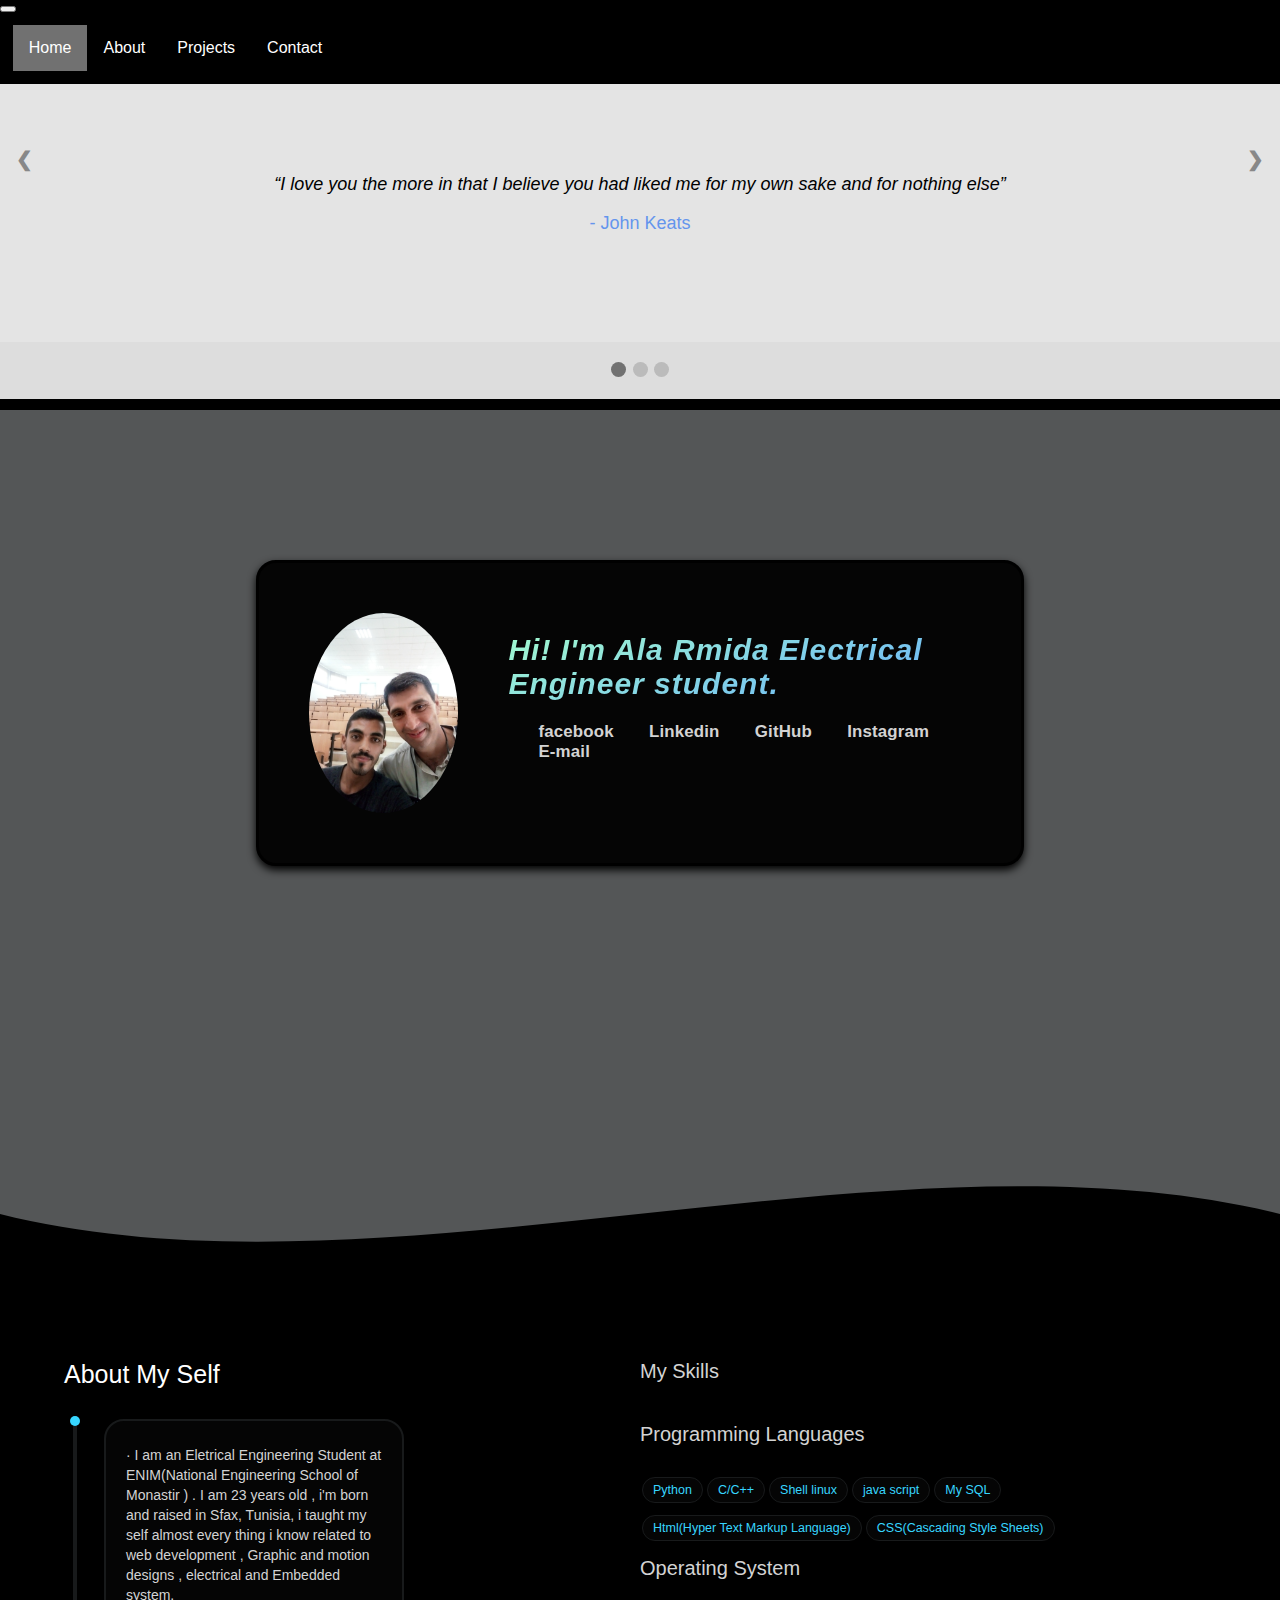
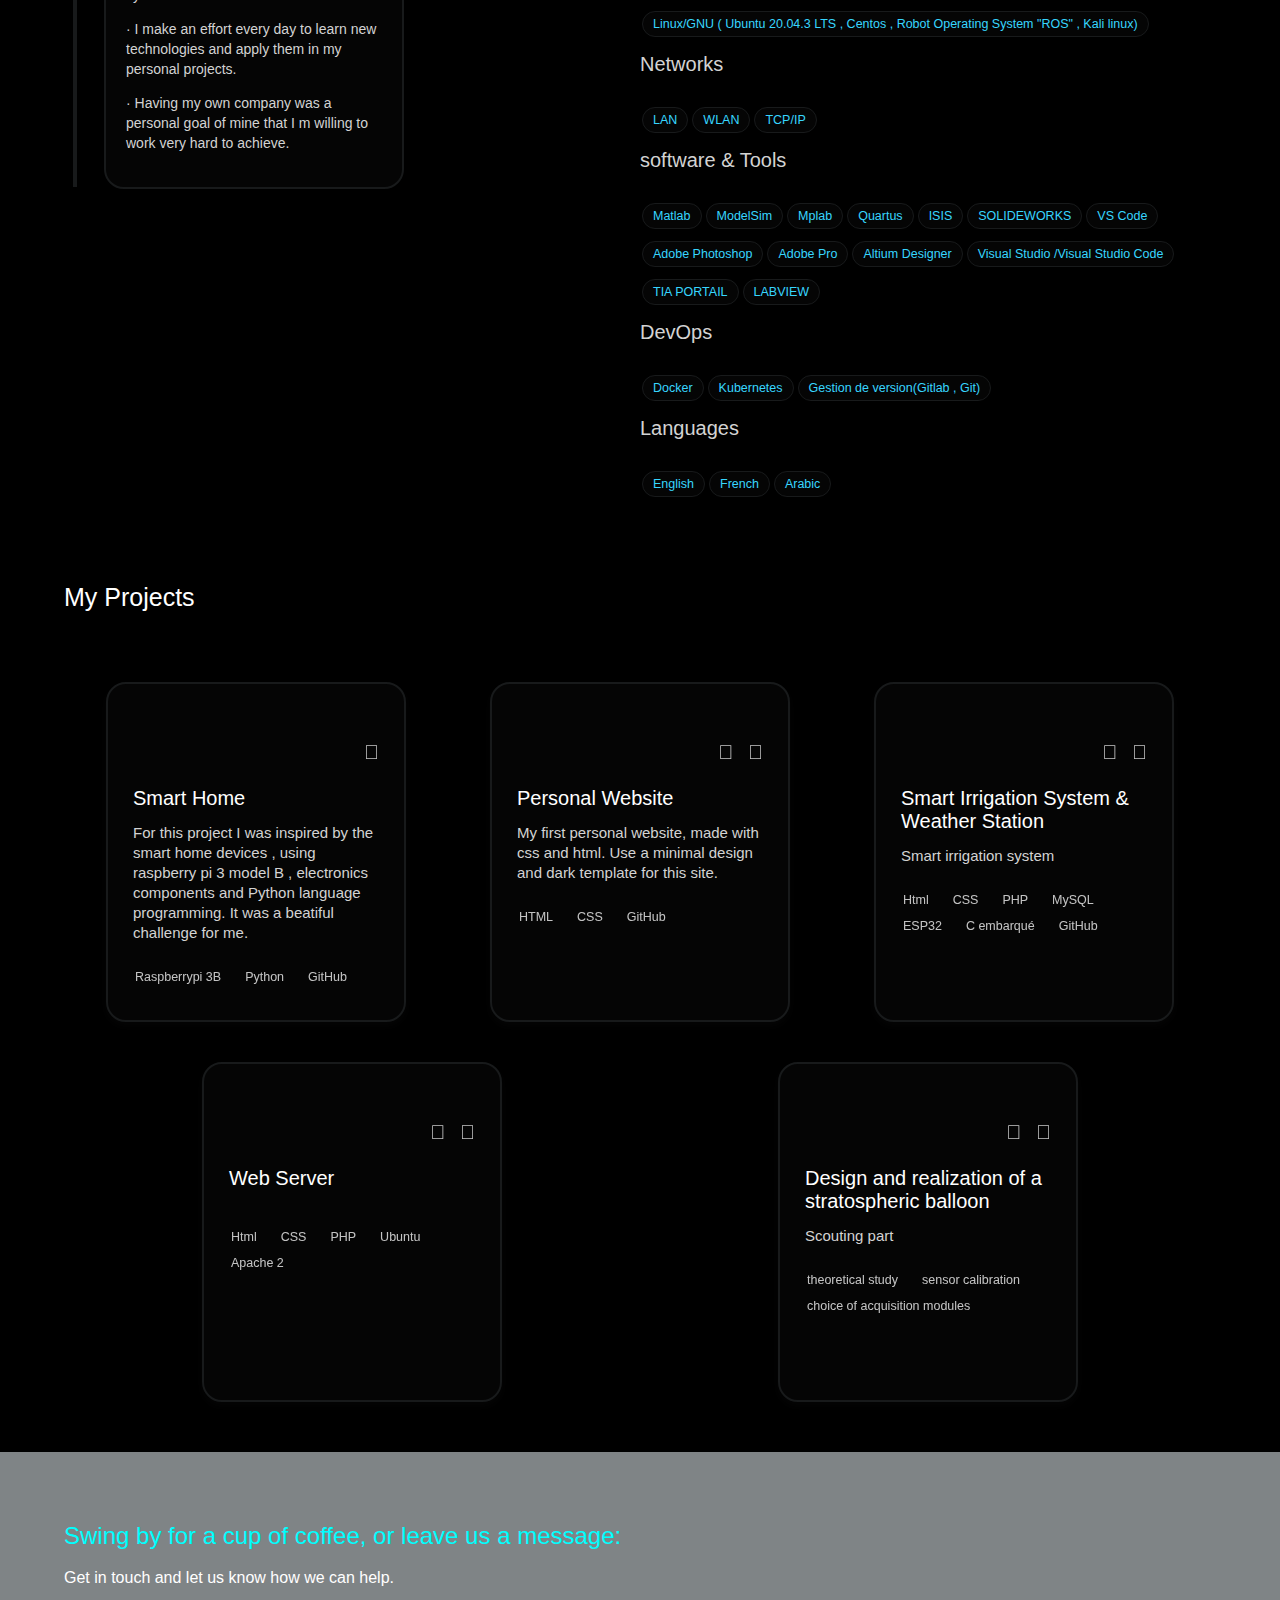
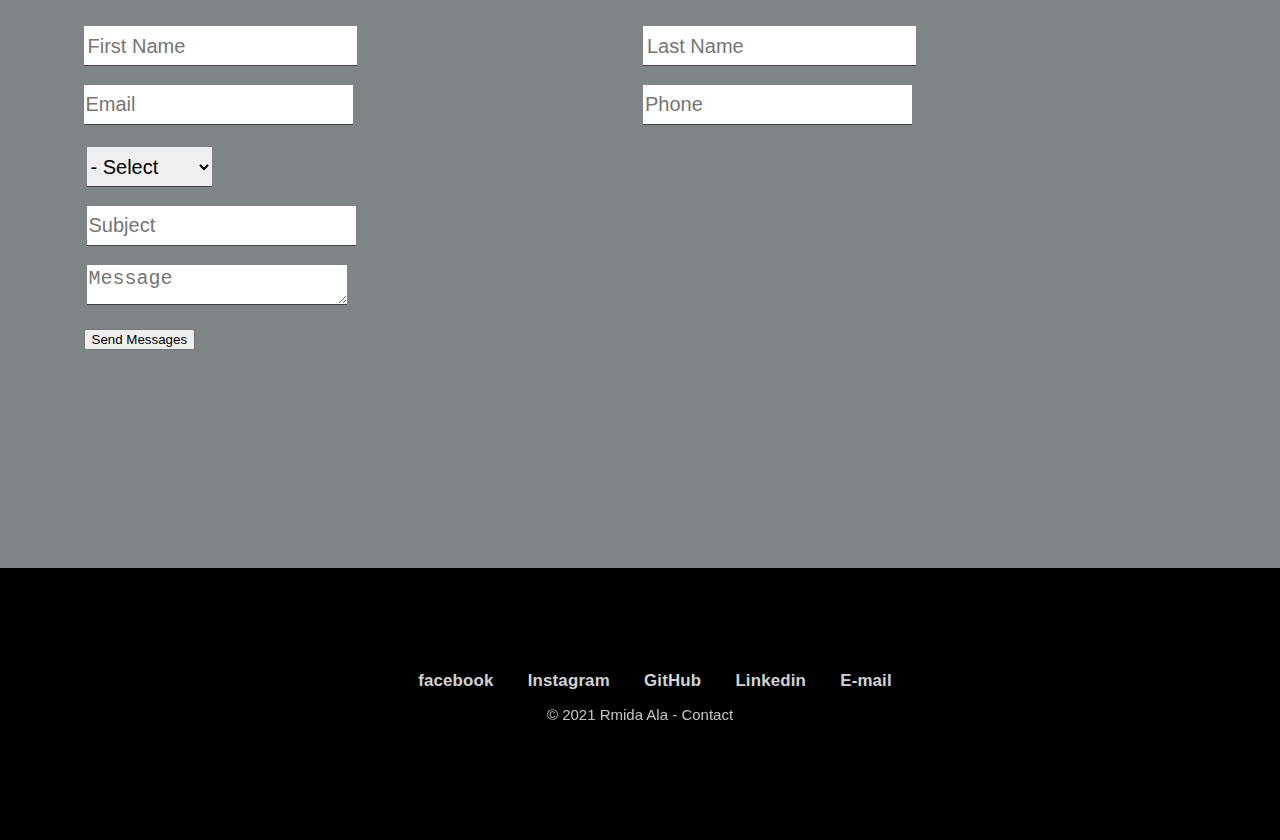
<file: index.html>
<!DOCTYPE html>
<html class="html">

<head>
    <meta charset="UTF-8" />
    <meta name="viewport" content="width=device-width,initial-scale=1" />
    <meta http-equiv="X-UA-Compatible" content="ie-edge" />
    <meta name="theme-color" content="#000" />
    <meta name="keywords" content="Rmida Ala, Rmida , Ala, electrical engineer student " />
    <meta name="author" content="Rmida Ala" />
    
    <title>Rmida Ala </title>
    <link rel="stylesheet" href="style1.css" />
    <meta name="viewport" content="width=device-width, initial-scale=1">
    <link rel="stylesheet" href="https://cdnjs.cloudflare.com/ajax/libs/font-awesome/4.7.0/css/font-awesome.min.css">
    
    <style>
        ul {
            list-style-type: none;
            margin: 0;
            padding: 1%;
            overflow:hidden ;        /*------probléme au niveau de l'animation de link dans le masthead */
           /* background: #333;*/
        }
        
        li {
            float: left;
        }
        
        li a {
            display: block;
            color: white;
            text-align: center;
            padding: 14px 16px;
            text-decoration: dotted;
        }
        
        li a:hover {
            background-color:#111;
        }
    </style>
        
    
</head>

<body>
    <button class="navbar-toggler" type="button" data-bs-toggle="collapse" data-bs-target="#navbarNav" aria-expanded="false" aria-label="Toggle navigation"> <span class="navbar-toggler-icon"></span>
    </button>
    <ul>
        
        <li><a class="active" href="#home" style="font-size: medium;">Home</a></li>
          <li><a href="#about" style="font-size: medium;" > About</a></li>
        <li><a href="#projects" style="font-size: medium;">Projects</a></li>
        <li><a href="#contact-form" style="font-size: medium;">Contact</a></li>
      
    </ul>
    <style>
        * {box-sizing: border-box}
        body {font-family: Verdana, sans-serif; margin:0}
        
        /* Slideshow container */
        .slideshow-container {
          position: relative;
          background: #f1f1f1f1;
        }
        
        /* Slides */
        .mySlides {
          display: inline;
          padding: 90px;
          text-align: center;
        }
        
        /* Next & previous buttons */
        .prev, .next {
          cursor: pointer;
          position:absolute;
          top: 30%;
          width: auto;
          margin-top: -30px;
          padding: 16px;
          color: #888;
          font-weight: bold;
          font-size: 20px;
          border-radius: 0 3px 3px 0;
          user-select: none;
        }
        
        /* Position the "next button" to the right */
        .next {
          position: absolute;
          right: 0;
          border-radius: 3px 0 0 3px;
        }
        
        /* On hover, add a black background color with a little bit see-through */
        .prev:hover, .next:hover {
          background-color: rgba(0,0,0,0.8);
          color: white;
        }
        
        /* The dot/bullet/indicator container */
        .dot-container {
            text-align: center;
            padding: 20px;
            background: #ddd;
        }
        
        /* The dots/bullets/indicators */
        .dot {
          cursor: pointer;
          height: 15px;
          width: 15px;
          margin: 0 2px;
          background-color: #bbb;
          border-radius: 50%;
          display: inline-block;
          transition: background-color 0.6s ease;
        }
        
        /* Add a background color to the active dot/circle */
        .active, .dot:hover {
          background-color: #717171;
        }
        
        /* Add an italic font style to all quotes */
        q {font-style: italic;}
        
        /* Add a blue color to the author */
        .author {color: cornflowerblue;}
    </style>
  <div class="slideshow-container">

    <div class="mySlides" style="font-size: large;">
      <q>I love you the more in that I believe you had liked me for my own sake and for nothing else</q>
      <p class="author">- John Keats</p>
    </div>
    
    <div class="mySlides" style="font-size: large">
      <q>But man is not made for defeat. A man can be destroyed but not defeated.</q>
      <p class="author">- Ernest Hemingway</p>
    </div>
    
    <div class="mySlides" style="font-size: large;">
      <q>I have not failed. I've just found 10,000 ways that won't work.</q>
      <p class="author">- Thomas A. Edison</p>
    </div>
    
    <a class="prev" onclick="plusSlides(-1)">❮</a>
    <a class="next" onclick="plusSlides(1)">❯</a>
    
    </div>
    
    <div class="dot-container">
      <span class="dot" onclick="currentSlide(1)"></span> 
      <span class="dot" onclick="currentSlide(2)"></span> 
      <span class="dot" onclick="currentSlide(3)"></span> 
    </div>
    
    <script>
    var slideIndex = 1;
    showSlides(slideIndex);
    
    function plusSlides(n) {
      showSlides(slideIndex += n);
    }
    
    function currentSlide(n) {
      showSlides(slideIndex = n);
    }
    
    function showSlides(n) {
      var i;
      var slides = document.getElementsByClassName("mySlides");
      var dots = document.getElementsByClassName("dot");
      if (n > slides.length) {slideIndex = 1}    
      if (n < 1) {slideIndex = slides.length}
      for (i = 0; i < slides.length; i++) {
          slides[i].style.display = "none";  
      }
      for (i = 0; i < dots.length; i++) {
          dots[i].className = dots[i].className.replace(" active", "");
      }
      slides[slideIndex-1].style.display = "block";  
      dots[slideIndex-1].className += " active";
    }
    </script>
11    
  
<body class="body">

    <!-- Masthead -->

    <section id="masthead" class="masthead">
        <div class="masthead-container">
            <div class="masthead-profile-bg">
                <div class="masthead-profile-content">
                    <img src="ma_photo.jpg" alt="Customer image" class="masthead__image" />
                    <div class="masthead-profile">
                        <h1 class="masthead__heading">Hi! I'm Ala Rmida Electrical Engineer student.
                        </h1>
                        <br/>
                        <ul class="masthead-items">
                            <a href="https://www.facebook.com/profile.php?id=100021789469513" target="_blank" class="masthead__link masthead__link--margin">facebook</a>

                            <a href="https://l.facebook.com/l.php?u=https%3A%2F%2Fwww.linkedin.com%2Fin%2Frmida-ala-05130817b%3Ffbclid%3DIwAR1dXb2fKBPELID5tBd6hv170aQOJuymF2iB5GWS80PP0Qzoyk9do-XFBy8&h=AT0qAaMAozFQf-k-IP0CNwsJ8LNrByqggU5aFqIRXUashO_LxUdnSuExwm5QrJPtnfI9BSjgojBfKChWhlxc8KDT2ySMvW_-yYe-0FQuBEAcrWWrqDoNkGlhxlUcoyW_TZOLkg"
                                target="_blank" class="masthead__link masthead__link--margin">Linkedin</a>

                            <a href="https://l.facebook.com/l.php?u=https%3A%2F%2Fgithub.com%2FRmida282%3Ftab%3Drepositories%26fbclid%3DIwAR31c9z4B4iwZsayPF59jjWrz0P7M9rxrIuqWXVfwmBnpj4RfQrAyvvHlx4&h=AT0qAaMAozFQf-k-IP0CNwsJ8LNrByqggU5aFqIRXUashO_LxUdnSuExwm5QrJPtnfI9BSjgojBfKChWhlxc8KDT2ySMvW_-yYe-0FQuBEAcrWWrqDoNkGlhxlUcoyW_TZOLkg"
                                target="_blank" class="masthead__link masthead__link--margin">GitHub</a>

                            <a href="https://l.facebook.com/l.php?u=https%3A%2F%2Fwww.instagram.com%2Frmaidaala%2F%3Ffbclid%3DIwAR31c9z4B4iwZsayPF59jjWrz0P7M9rxrIuqWXVfwmBnpj4RfQrAyvvHlx4&h=AT0qAaMAozFQf-k-IP0CNwsJ8LNrByqggU5aFqIRXUashO_LxUdnSuExwm5QrJPtnfI9BSjgojBfKChWhlxc8KDT2ySMvW_-yYe-0FQuBEAcrWWrqDoNkGlhxlUcoyW_TZOLkg"
                                target="_blank" class="masthead__link masthead__link--margin">Instagram</a>

                            <a href="mailto:ala.rmida.ingen@gmail.com" target="_blank" class="masthead__link masthead__link--margin">E-mail</a>
                        </ul>
                    </div>
                </div>
            </div>
        </div>
    </section>
    <div class="masthead-wave">
        <div style="height: 16vh; overflow: hidden;"><svg viewBox="0 0 500 150" preserveAspectRatio="none" style="height: 100%; width: 100%;"><path d="M0.00,49.98 C149.99,150.00 349.20,-49.98 500.00,49.98 L500.00,150.00 L0.00,150.00 Z" style="stroke: none; fill: #000;"></path></svg></div>
    </div>


    <section href="About"  id="about" class="about">
        <div class="container">
            <div class="row">
                <div class="col">
                    <div class="title">
                        <h2 class="title__h2">About My Self </h2>
                    </div>
                    <div class="about-timeline">
                        <div class="timeline-card">
                            <div class="timeline-card-content">
                                <p>&middot; I am an Eletrical Engineering Student at ENIM(National Engineering School of Monastir ) . I am 23 years old , i'm born and raised in Sfax, Tunisia, i taught my self almost every thing i know related to web development
                                    , Graphic and motion designs , electrical and Embedded system.</p>
                            </div>

                            <div class="timeline-card-content timeline-card-content--p">
                                <p>&middot; I make an effort every day to learn new technologies and apply them in my personal projects.</p>
                            </div>

                            <div class="timeline-card-content timeline-card-content--p">
                                <p>&middot; Having my own company was a personal goal of mine that I m willing to work very hard to achieve.</p>
                            </div>
                        </div>
                    </div>
                </div>

                <div class="col col-skills">
                    <div class="title">
                        <h2 class="title__h3">My Skills</h2>
                    </div>
                    <div class="about-timeline">
                       
                        <div class="skills-title">
                            <h3 class="title__h3">Programming Languages</h3>
                        </div>
                        <div class="skills-content">
                            <div class="skill">Python</div>
                            <div class="skill">C/C++</div>
                            <div class="skill">Shell linux </div>
                            <div class="skill">java script</div>
                            <div class="skill">My SQL</div>
                            <div class="skill">Html(Hyper Text Markup Language) </div>
                            <div class="skill">CSS(Cascading Style Sheets)</div>

                        </div>
                      
                        <div class="skills-title">
                            <h3 class="title__h3">Operating System</h3>
                        </div>
                        <div class="skills-content">
                            <div class="skill">Linux/GNU ( Ubuntu 20.04.3 LTS  , Centos , Robot Operating System "ROS" , Kali linux)</div>
                         
        
                        </div>
                        <div class="skills-title">
                            <h3 class="title__h3">Networks </h3>
                        </div>
                        <div class="skills-content">
                            <div class="skill">LAN </div>
                            <div class="skill">WLAN</div>
                            <div class="skill">TCP/IP</div>
                        </div>
                        <div class="skills-title ">

                            <h3 class="title__h3">software & Tools </h3>

                        </div>
                        <div class="skills-content">
                            <div class="skill">Matlab</div>
                            <div class="skill">ModelSim</div>
                            <div class="skill">Mplab</div>
                            <div class="skill">Quartus</div>
                            <div class="skill">ISIS</div>
                            <div class="skill">SOLIDEWORKS </div>
                            <div class="skill">VS Code </div>
                            <div class="skill">Adobe Photoshop </div>
                            <div class="skill">Adobe Pro </div>
                            <div class="skill">Altium Designer </div>
                            <div class="skill">Visual Studio /Visual Studio Code </div>
                            <div class="skill">TIA PORTAIL </div>
                            <div class="skill">LABVIEW </div>
                        </div>
                        <div class="skills-title">
                            <h3 class="title__h3">DevOps </h3>
                        </div>
                        <div class="skills-content">
                            <div class="skill">Docker </div>
                            <div class="skill">Kubernetes</div>
                            <div class="skill">Gestion de version(Gitlab , Git) </div>
                        </div>
                        <div class="skills-title">
                            <h3 class="title__h3">Languages</h3>
                        </div>
                        <div class="skills-content">
                            <div class="skill">English</div>
                            <div class="skill">French</div>
                            <div class="skill">Arabic</div>
                        </div>

                    </div>
                </div>
            </div>
        </div>

    </section>

    <section href="Projects" id="projects" class="projects">
        <div class="container">
            <div class="row">
                <div class="title">
                    <h2 class="title__h2"> My Projects </h2>
                </div>
            </div>
            <div class="row row--projects">
                <div class="col col--project">
                    <div class="project-card">
                        <div class="project-card-content">
                            <div class="project-card-cover">
                                <a href="" target="_blank" class="fas fa-globe fa-2x project__icon"></a>
                            </div>
                            
                            <h3 class="title__h3 title__h3--project">Smart Home</h3>
                            <div class="project-card-p">For this project I was inspired by the smart home devices , using raspberry pi 3 model B , electronics components and Python language programming. It was a beatiful challenge for me.
                            </div>
                        </div>
                        <div class="skills-content skills-content--project">
                            <div class="skill skill--project">Raspberrypi 3B</div>
                            <div class="skill skill--project">Python</div>
                            <div class="skill skill--project">GitHub </div>

                        </div>
                    </div>
                </div>
                <div class="col col--project">
                    <div class="project-card">
                        <div class="project-card-content">
                            <div class="project-card-cover">
                                <a target="_blank" class="fab fa-github fa-2x project__icon" href="https://github.com/Rmida282?tab"></a>

                                <a target="_blank" class="fas fa-globe fa-2x project__icon" href=""></a>
                            </div>
                            <h3 class="title__h3 title__h3--project">Personal Website</h3>
                            <div class="project-card-p">My first personal website, made with css and html. Use a minimal design and dark template for this site.
                            </div>
                        </div>
                        <div class="skills-content skills-content--project">
                            <div class="skill skill--project">HTML</div>
                            <div class="skill skill--project">CSS</div>
                            <div class="skill skill--project">GitHub </div>

                        </div>

                    </div>
                </div>
                <div class="col col--project">
                    <div class="project-card">
                        <div class="project-card-content">
                            <div class="project-card-cover">
                                <a target="_blank" class="fab fa-github fa-2x project__icon" href="https://github.com/Rmida282?tab"></a>

                                <a target="_blank" class="fas fa-globe fa-2x project__icon" href=""></a>
                            </div>
                            <h3 class="title__h3 title__h3--project">Smart Irrigation System & Weather Station</h3>
                            <div class="project-card-p"> Smart irrigation system 
                            </div>
                        </div>
                        <div class="skills-content skills-content--project">
                             <div class="skill skill--project">Html</div>
                             <div class="skill skill--project">CSS</div>
                             <div class="skill skill--project">PHP</div>
                             <div class="skill skill--project">MySQL</div>
                             <div class="skill skill--project">ESP32</div>
                             <div class="skill skill--project">C embarqué</div>
                             <div class="skill skill--project">GitHub </div>

                        </div>

                    </div>
                </div>
                <div class="col col--project">
                    <div class="project-card">
                        <div class="project-card-content">
                            <div class="project-card-cover">
                                <a target="_blank" class="fab fa-github fa-2x project__icon" href="https://github.com/Rmida282?tab"></a>

                                <a target="_blank" class="fas fa-globe fa-2x project__icon" href=""></a>
                            </div>
                            <h3 class="title__h3 title__h3--project">Web Server </h3>
                            <div class="project-card-p"> 
                            </div>
                        </div>
                        <div class="skills-content skills-content--project">
                             <div class="skill skill--project">Html</div>
                             <div class="skill skill--project">CSS</div>
                             <div class="skill skill--project">PHP</div>
                             <div class="skill skill--project">Ubuntu</div>
                             <div class="skill skill--project">Apache 2</div>

                        </div>

                    </div>
                </div>
                <div class="col col--project">
                    <div class="project-card">
                        <div class="project-card-content">
                            <div class="project-card-cover">
                                <a target="_blank" class="fab fa-github fa-2x project__icon" href="https://github.com/Rmida282?tab"></a>

                                <a target="_blank" class="fas fa-globe fa-2x project__icon" href=""></a>
                            </div>
                            <h3 class="title__h3 title__h3--project">Design and realization of a stratospheric balloon</h3>
                            <div class="project-card-p"> Scouting part
                            </div>
                        </div>
                        <div class="skills-content skills-content--project">
                             <div class="skill skill--project">theoretical study</div>
                             <div class="skill skill--project">sensor calibration</div>
                             <div class="skill skill--project">choice of acquisition modules</div>
                        

                        </div>

                    </div>
                </div>
                
                
            </div>
        </div>
        
    </section>
    <section class="py-0">
        <div class="container">
          <div class="row">
            <div class="col-12 col-lg-6">
              <div>
                <div>
                  <h2 style=" font-size: x-large; color: aqua;"><span class="font-w-4 d-block">Swing by for a cup of coffee, or leave us a message:</span> </h2>
                  <p class="lead">Get in touch and let us know how we can help.</p>
                </div>
                <form id="contact-form" class="row" method="post"  href="mailto:ala.rmida.ingen@gmail.com">
                  <div class="messages"></div>
                  <div class="form-group col-md-6">
                    <input id="form_name" type="text" name="name" class="form-control" placeholder="First Name" required="required" data-error="Name is required.">
                    <div class="help-block with-errors"></div>
                  </div>
                  <div class="form-group col-md-6">
                    <input id="form_name1" type="text" name="name" class="form-control" placeholder="Last Name" required="required" data-error="Name is required.">
                    <div class="help-block with-errors"></div>
                  </div>
                  <div class="form-group col-md-6">
                    <input id="form_email" type="email" name="email" class="form-control" placeholder="Email" required="required" data-error="Valid email is required.">
                    <div class="help-block with-errors"></div>
                  </div>
                  <div class="form-group col-md-6">
                    <input id="form_phone" type="tel" name="phone" class="form-control" placeholder="Phone" required="required" data-error="Phone is required">
                    <div class="help-block with-errors"></div>
                  </div>
                  <div class="form-group col-md-6">
                  
               <div class="form-group col-md-6">
                    <select class="form-control">
                      <option>- Select </option>
                      <option>Sfax</option>
                      <option>Tunis</option>
                      <option>Ariana</option>
                      <option>Bizert</option>
                      <option>Gabes</option>
                         <option>Gafsa</option>
                         <option>Nabeul</option>
                         <option>Kairaouan</option>
                         <option>Beja</option>
                         <option>Jandouba</option>
                         <option>ALGassrine</option>
                         <option> Al Kef </option>
                         <option>Sidi Bouzid</option>
                         <option>Tozeur</option>
                         <option>Gbeli</option>
                         <option>Zaghouan</option>
                         <option>Sousse </option>
                         <option>Monastir</option>
                         <option>Ben Arous</option>
                         <option>Ariana</option>
                         <option>Al Mahdia</option>
                         <option>Manouba</option>
                         <option>Gbeli</option>
                         <option>Tataouine</option>
                    </select>
               
                  </div>
                  <div class="form-group col-md-6">
                    <input id="form_subject" type="tel" name="subject" class="form-control" placeholder="Subject" required="required" data-error="Subject is required">
                    <div class="help-block with-errors"></div>
                  </div>
                  <div class="form-group col-md-12">
                    <textarea id="form_message" name="message" class="form-control h-auto" placeholder="Message" rows="4" required="required" data-error="Please,leave us a message."></textarea>
                    <div class="help-block with-errors"></div>
                  </div>
                  <div class="col mt-4">
                    <button class="btn btn-primary">Send Messages</button>
                  </div>
                </form>
              </div>
            </div>
            <div class="col-12 col-lg-6 mt-5 mt-lg-0">
              <div class="map h-100">
                <iframe class="w-100 h-100 border-0" src=""></iframe>
              </div>
            </div>
          </div>
        </div>
      </section>
    <!-----<footer id="Contact">
        <div class="container container-main">
        <h3 class="section-title Scroll-reveal" style="  font-size: medium;">Contact Us </h3>
        <div class="row">
        <div class="col-md-6 contact-form Scroll-reveal">
        <form action="/websites/index.php" method="post" id="contact-form" class="needs-validation" novalidate>
        <input type="text" class="form-control" id="name" name="name" placeholder="Tap your name">
        <input type="text" class="form-control" id="firmname" name="firmname" placeholder="family name">
        <input type="email" class="form-control" id="email" name="email" placeholder="E-Mail*" required>
        <div class="invalid-feedback">Please enter a valid email</div>
        <input type="tel" class="form-control" id="phone" name="phone" placeholder="phone number " onkeypress="if (!window.__cfRLUnblockHandlers) return false; return isNumberKey(event)" data-cf-modified-264b1126579e88cd31ab12f6-="">
        <textarea class="text-control" id="message" name="message" rows="3" placeholder="How can we help? "></textarea>
        <div class="form-check">
        <label class="control control--checkbox" style="pointer-events:none;">I consent to the use of my entered data to process my request *.
        <input style="pointer-events:auto;" id="invalidCheck" type="checkbox" required />
        <div style="pointer-events:auto; cursor:pointer;" class="control__indicator"></div>
        <div class="invalid-feedback">This field is required.</div>
        </label>
        </div>
        <div class="g-recaptcha" data-sitekey="6LclkZocAAAAANvtiFY32I8LxxZsflrzkcFIG18S" style="margin-top:15px;" data-callback="recaptcha_callback"></div>
        <div class="recaptcha-invalid-feedback" style="color: aliceblue;" >Please check the ReCaptcha field</div>
        <div class="btn-wrapper"><button name="send" class="custom-btn" type="submit" value="submit" id="submitbtn" href="mailto:ala.rmida.ingen@gmail.com">submit</button></div>
        </form>
        
        
        </div>
        <div class="col-md-6 contact-details Scroll-reveal">
        <div class="contact-card">
        <div class="contact-image">
        <img style="width: 30%; position:relative ;" src="ma_photo.jpg" alt="ala">
        </div>
        <div class="contact-info">
        <div class="contact-name">Ala Rmida</div>
        <div class="contact-position">Electrical Engineer student </div>
        <div class="contact-mail"><a class="custom-links-2" href="mailto:ala.rmida.ingen@gmail.com">ala.rmida.ingen@gmail.com</a></div>
        <div class="contact-phone"><a class="custom-links-2" href="tel:+21653230717">+21653230717</a></div>
        </div>
        </div>
        </div>
        </div>
        </div>---->
  <!---- <div class="page-contenet">
    <section class="Contact-us">
        <div style="text-align:center">
            <h2 style="font-size: 30px; color: aliceblue; "  >Contact Us</h2>
            <p style="color: whitesmoke ; font-size: 20px;">Swing by for a cup of coffee, or leave us a message:</p>
          </div>
          <div class="row row--contact" >
            <div class="column column--contact ">
                <container class="image">
                    <img src="IMAGE/ma_photo.jpg" style="width:30%" aria-posinset="">
                </container>
              
            </div>
            <div class="column column--action">
              <form action="/action_page.php">
                <label for="fname">First Name</label>
                <input type="text" id="fname" name="firstname" placeholder="Your name..">
                <label for="lname">Last Name</label>
                <input type="text" id="lname" name="lastname" placeholder="Your last name..">
                <label for="country">Country</label>
                <select id="country" name="country">
                  <option value="australia">Australia</option>
                  <option value="canada">Canada</option>
                  <option value="usa">USA</option>
                  <option value="Tunisia">Tunisia</option>
                  <option value="Algérie">Algérie</option>
                  <option value="Maroc">Maroc</option>
                  <option value="Moritanya">Moritanya</option>
                  <option value="Iraq">Iraq</option>
                  <option value="pelastine">Pelastine</option>
                  <option value="uk">UK</option>
                  <option value="Itali ">Itali</option>
                  <option value="german">German</option>
                  <option value="swisse">Swisse</option>
                </select>
                <label for="subject">Subject</label>
                <textarea id="subject" name="subject" placeholder="Write something.." style="height:170px"></textarea>
                <input type="submit" value="Submit">
              </form>
            </div>
          </div>
        </div>

    </section>---->
   </div>
    
    <!-- Footer -->

    <footer class="footer">
        <div class="footer-content">
            <ul class="masthead-items">
                <a href="https://www.facebook.com/profile.php?id=100021789469513" target="_blank" class="masthead__link masthead__link--margin">facebook</a>

                <a href="https://l.facebook.com/l.php?u=https%3A%2F%2Fwww.instagram.com%2Frmaidaala%2F%3Ffbclid%3DIwAR3PsPRFC3k0ohJH42atbln33pK_MglEa-LStM4sSWFK5fKnvQQlQ62_Xe4&h=AT0qAaMAozFQf-k-IP0CNwsJ8LNrByqggU5aFqIRXUashO_LxUdnSuExwm5QrJPtnfI9BSjgojBfKChWhlxc8KDT2ySMvW_-yYe-0FQuBEAcrWWrqDoNkGlhxlUcoyW_TZOLkg"
                    target="_blank" class="masthead__link masthead__link--margin">Instagram</a>

                <a href="https://l.facebook.com/l.php?u=https%3A%2F%2Fgithub.com%2FRmida282%3Ftab%3Drepositories%26fbclid%3DIwAR31c9z4B4iwZsayPF59jjWrz0P7M9rxrIuqWXVfwmBnpj4RfQrAyvvHlx4&h=AT0qAaMAozFQf-k-IP0CNwsJ8LNrByqggU5aFqIRXUashO_LxUdnSuExwm5QrJPtnfI9BSjgojBfKChWhlxc8KDT2ySMvW_-yYe-0FQuBEAcrWWrqDoNkGlhxlUcoyW_TZOLkg"
                    target="_blank" class="masthead__link masthead__link--margin">GitHub</a>

                <a href="https://l.facebook.com/l.php?u=https%3A%2F%2Fwww.linkedin.com%2Fin%2Frmida-ala-05130817b%3Ffbclid%3DIwAR0qkdmnQYbYxo_maVe0I7CHfaJoDtXnQlxtuIgGAH55mjXpKpTe2wdC59s&h=AT0qAaMAozFQf-k-IP0CNwsJ8LNrByqggU5aFqIRXUashO_LxUdnSuExwm5QrJPtnfI9BSjgojBfKChWhlxc8KDT2ySMvW_-yYe-0FQuBEAcrWWrqDoNkGlhxlUcoyW_TZOLkg"
                    target="_blank" class="masthead__link masthead__link--margin">Linkedin</a>

                <a href="mailto:ala.rmida.ingen@gmail.com" target="_blank" class="masthead__link masthead__link--margin">E-mail</a>
            </ul>
            <p class="footer__copy">
                &copy; 2021 Rmida Ala - <a href="" target="_blank" class="project__icon project__icon--link">Contact</a>
            </p>
        </div>
    </footer>
</body>

</html>
</file>
<file: style1.css>
/* ===========================
    General Styles
============================ */

*,
 :after,
 :before {
    box-sizing: border-box;
}

.html {
    scroll-behavior: smooth;
    font-size: 10px;
    font-family: -apple-system, BlinkMacSystemFont, 'Segoe UI', Roboto, Oxygen, Ubuntu, Cantarell, 'Open Sans', 'Helvetica Neue', sans-serif;
}

.body {
    padding: 0;
    margin: 0;
    background: #000;
}

::selection {
    color: #fff;
    background: #37D6FF;
}

.container {
    margin: 0 auto;
    max-width: 120rem;
    padding-top: 3rem;
    min-height: 50vh;
}

.row {
    display: flex;
    justify-content: space-between;
    padding: 2rem 2.4rem;
}

.col {
    flex: 1 1;
    padding-bottom: 1rem;
}

.title {
    position: relative;
    margin-bottom: 2rem;
}

.title__h2 {
    margin: 0;
    font-size: 2.5rem;
    font-weight: 400;
    color: #fff;
}

.title__h3 {
    margin: 0;
    font-size: 2rem;
    font-weight: 400;
    color: #d3d3d3;
}

/* ===========================
    Masthead 
============================ */

.masthead {
    padding: 10rem 0;
    position: relative;
    width: 100%;
    background: #545657;
}

.masthead-container {
    display: flex;
    flex-direction: column;
    align-items: center;
}

.masthead-profile-bg {
    padding: 5rem;
    margin: 5rem;
    width: 60%;
    border-radius: 2rem;
    display: flex;
    border: .3rem solid#000;
    box-shadow: 0px 4px 8px #000;
    background: #050505;
}

.masthead-profile-content {
    display: flex;
}

.masthead__image {
    width: 20rem;
    height: 20rem;
    border-radius: 50%;
    object-fit: cover;
    margin-right: 5rem;
}

.masthead-profile {
    letter-spacing: 0.1rem;
}

.masthead__heading {
    font-size: 3rem;
    font-style: italic;
    margin-bottom: 1rem;
    background: -webkit-linear-gradient(-70deg, #a2facf, #64acff);
    -webkit-background-clip: text;
    background-clip: text;
    -webkit-text-fill-color: transparent;
}

.masthead-items {
    margin-bottom: 15px;
    padding: 0;
    font-size: 1.5em;
}

.masthead__link {
    outline: 0;
    text-decoration: none;
    position: relative;
    font-size: 1.125em;
    padding-bottom: 4px;
    font-weight: 600;
    letter-spacing: 0.01em;
    -webkit-transition: color .3s;
    -moz-transition: color .3s;
    transition: color .3s;
    color: #d3d3d3;
}

.masthead__link:hover {
    color: #fff;
}

.masthead__link:before,
.masthead__link:after {
    content: '';
    position: absolute;
    left: auto;
    right: 0;
    bottom: 0;
    height: 3px;
    width: 0;
}

.masthead__link:before {
    -webkit-transition: all 0.25s cubic-bezier(0.694, 0.048, 0.335, 1) 0.15s;
    -moz-transition: all 0.25s cubic-bezier(0.694, 0.048, 0.335, 1) 0.15s;
    transition: all 0.25s cubic-bezier(0.694, 0.048, 0.335, 1) 0.15s;
    z-index: 1;
}

.masthead__link:after {
    background: #37D6FF;
    -webkit-transition: all 0.25s cubic-bezier(0.694, 0.048, 0.335, 1);
    -moz-transition: all 0.25s cubic-bezier(0.694, 0.048, 0.335, 1);
    transition: all 0.25s cubic-bezier(0.694, 0.048, 0.335, 1);
    z-index: 2;
}

.masthead__link:hover:before,
.masthead__link:hover:after {
    width: 100%;
    left: 0;
}

.masthead__link--margin {
    margin-left: 30px;
}

.masthead-wave {
    width: 100%;
    height: 20vh;
    height: 16vh;
    background: #545657;
}

.about-timeline {
    padding-top: 1rem;
    padding-right: 3rem;
}

.timeline-card {
    position: relative;
    margin-left: 4rem;
    margin-bottom: 2rem;
    max-width: 30rem;
    color: #d3d3d3;
    border-radius: 2rem;
    padding-bottom: 2rem;
    background: #050505;
    border: .2rem solid#181a1b;
}

.timeline-card:before {
    content: "";
    position: absolute;
    top: -.5rem;
    left: -3.6rem;
    width: 1rem;
    height: 1rem;
    border-radius: 50%;
    z-index: 2;
    background: #37D6FF;
}

.timeline-card:after {
    content: "";
    position: absolute;
    left: -3.3rem;
    top: 0;
    height: calc(100% + 2rem);
    width: .4rem;
    background-color: #181a1b;
    border: .1rem solid #181a1b;
}

.timeline-card:last-of-type:after {
    height: 100%;
}

.timeline-card-content {
    padding: 1rem 2rem 1rem;
    font-size: 1.4rem;
    padding: 1rem 2rem 0rem;
    line-height: 2rem;
}

.timeline-card-content--p {
    padding: 0rem 2rem 0rem;
}

.skills-title {
    margin-top: 1rem;
    margin-bottom: .5rem;
}

.skills-content {
    display: flex;
    flex-wrap: wrap;
    margin-top: 2.5rem;
}

.skill {
    padding: .5rem 1rem;
    border-radius: 2rem;
    font-size: 1.25rem;
    background: #050505;
    border: .1rem solid #181a1b;
    margin: .6rem .2rem;
    color: #37D6FF;
}

.skills-title-main {
    margin-top: 2rem;
}

.skills-title--tech {
    margin-top: 2rem;
}
/*----------------------------
projects
-----------------------------*/
.projects {
    position: relative;
}

.row--projects {
    justify-content: flex-start;
    flex-wrap: wrap;
}

.col--project {
    display: flex;
    flex: 0 0 33.33332%;
    justify-content: center;
}

.project-card {
    position: relative;
    display: inline-block;
    margin: 1rem 1rem 2rem;
    width: 30rem;
    height: 34rem;
    background: #050505;
    border-radius: 2rem;
    padding: 1.5rem;
    border: .2rem solid #181a1b;
    box-shadow: 0px 4px 8px #050505;
}

.project-card:hover {
    transition: all 0.4s ease-out;
    top: -4px;
    border: .2rem solid #181a1b;
    box-shadow: 0px 4px 8px rgba(55, 214, 255, 1);
}

.project-card-content {
    padding: 1rem;
}

.project-card-cover {
    height: 5rem;
    text-align: right;
    line-height: 8.6rem;
}

.project__icon {
    text-decoration: none;
    outline: 0;
    cursor: pointer;
    margin-left: 1.2rem;
    color: #f3f3f3;
    opacity: .8;
}

.project__icon:hover {
    color: #37D6FF;
    -webkit-transition: all 0.6s ease-out;
    -moz-transition: all 0.6s ease-out;
    transition: all 0.6s ease-out;
}

.title__h3--project {
    color: #fff;
    margin-top: 2.8rem;
}

.project-card-p {
    font-size: 1.5rem;
    margin-top: 1.3rem;
    margin-left: 0;
    color: #d3d3d3;
    line-height: 2rem;
}

.skills-content--project {
    margin: 1.2rem 0;
}

.skill--project {
    margin: 0 .2rem .2rem;
    border: #2a2a2a;
    background: none;
    color: #f3f3f3;
    opacity: .8;
}
.card-border-dark{
    background:#7f8486;
    -webkit-transition: all 0.25s cubic-bezier(0.694, 0.048, 0.335, 1);
    -moz-transition: all 0.25s cubic-bezier(0.694, 0.048, 0.335, 1);
    transition: all 0.25s cubic-bezier(0.694, 0.048, 0.335, 1);
    z-index: 2;
}
.text-dark{
    border-color: #0cbbe7 !important;
}
/*---------------------------
Contact-us 
-----------------------------
--bs-blue: #0d6efd;
--bs-indigo: #6610f2;
--bs-purple: #6f42c1;
--bs-pink: #d63384;
--bs-red: #dc3545;
--bs-orange: #fd7e14;
--bs-yellow: #ffc107;
--bs-green: #198754;
--bs-teal: #20c997;
--bs-cyan: #0dcaf0;
--bs-white: #fff;
--bs-gray: #6c757d;
--bs-gray-dark: #343a40;
--bs-gray-100: #f8f9fa;
--bs-gray-200: #e9ecef;
--bs-gray-300: #dee2e6;
--bs-gray-400: #ced4da;
--bs-gray-500: #adb5bd;
--bs-gray-600: #6c757d;
--bs-gray-700: #495057;
--bs-gray-800: #343a40;
--bs-gray-900: #212529;
--bs-primary: #0d6efd;
--bs-secondary: #6c757d;
--bs-success: #198754;
--bs-info: #0dcaf0;
--bs-warning: #ffc107;
--bs-danger: #dc3545;
--bs-light: #f8f9fa;
--bs-dark: #212529;
--bs-primary-rgb: 13,110,253;
--bs-secondary-rgb: 108,117,125;
--bs-success-rgb: 25,135,84;
--bs-info-rgb: 13,202,240;
--bs-warning-rgb: 255,193,7;
--bs-danger-rgb: 220,53,69;
--bs-light-rgb: 248,249,250;
--bs-dark-rgb: 33,37,41;
--bs-white-rgb: 255,255,255;
--bs-black-rgb: 0,0,0;
--bs-body-color-rgb: 33,37,41;
--bs-body-bg-rgb: 255,255,255;
--bs-font-sans-serif: system-ui,-apple-system,"Segoe UI",Roboto,"Helvetica Neue",Arial,"Noto Sans","Liberation Sans",sans-serif,"Apple Color Emoji","Segoe UI Emoji","Segoe UI Symbol","Noto Color Emoji";
--bs-font-monospace: SFMono-Regular,Menlo,Monaco,Consolas,"Liberation Mono","Courier New",monospace;
--bs-gradient: linear-gradient(180deg, rgba(255, 255, 255, 0.15), rgba(255, 255, 255, 0));
--bs-body-font-family: var(--bs-font-sans-serif);
--bs-body-font-size: 1rem;
--bs-body-font-weight: 400;
--bs-body-line-height: 1.5;
--bs-body-color: #212529;
--bs-body-bg: #fff;
line-height: var(--bs-body-line-height);
text-align: var(--bs-body-text-align);
-webkit-text-size-adjust: 100%;
-webkit-tap-highlight-color: transparent;
font-family: 'Nunito', sans-serif;
font-style: normal;
font-size: 1rem;
font-weight: 400;
color: #535353;
box-sizing: border-box;
padding: 5rem 0;
padding-top: 0 !important;
padding-bottom: 0 !important;
.container-contact{
    padding: 20px;
    height: auto;
    position: fixed;
    background-color: #7f8486;
    border-color: #0cbbe7 !important;
    color: white;
    box-shadow: 0px 4px 8px rgba(55, 214, 255, 1);
    position: absolute;
    

}
.lead{
    
    font-family:'Franklin Gothic Medium', 'Arial Narrow', Arial, sans-serif ;
    font-size: medium;

}
.container-main{
    padding-top: 120px;
    padding-bottom: 120px;
    max-width: 1920px;
    background-color: #7f8486;

}
.form-control{
    margin: .3rem .3rem;
    padding: .7rem;
}
.text-control{
    margin: 0.2rem .2rem;
    padding: 3cm;
}*/
.py-0{
    background : #7f8486;
    padding-bottom: 0 !important;
    padding-top: 0 !important;

}

.container, .container-fluid, .container-lg, .container-md, .container-sm, .container-xl, .container-xxl {
    width: 100%;
    padding-right: var(--bs-gutter-x,.75rem);
    padding-left: var(--bs-gutter-x,.75rem);
    margin-right: auto;
    margin-left: auto;
}
.row {
    --bs-gutter-x: 1.5rem;
    --bs-gutter-y: 0;
    display: flex;
    flex-wrap: wrap;
    margin-top: calc(-1 * var(--bs-gutter-y));
    margin-right: calc(-.5 * var(--bs-gutter-x));
    margin-left: calc(-.5 * var(--bs-gutter-x));
}
.col-lg-6 {
    flex: 0 0 auto;
    width: 60%;
}
.col-12 {
    flex: 0 0 auto;
    width: 100%;
}
.h2 {
    font-size: 2.5rem;
    margin-bottom: 0.5rem;
    color: #2f2f41;
    font-weight: 700;
    line-height: 1.3;
}
.font-w-4 {
    font-weight: 400;
}
.lead {
    font-size: 1.25rem;
    font-weight: 300;
    font-size: medium;
    color: #fff;
}
.row {
    --bs-gutter-x: 1.5rem;
    --bs-gutter-y: 0;
    display: flex;
    flex-wrap: wrap;
    margin-top: calc(-1 * var(--bs-gutter-y));
    margin-right: calc(-.5 * var(--bs-gutter-x));
    margin-left: calc(-.5 * var(--bs-gutter-x));
}
.form-control {
    height: 4rem;
    font-size: 2rem;
    border: none;
    border-bottom: 1px solid #43434d;
    border-radius: 0;
}
.form-group {
    margin-bottom: 1.3rem;
    position: relative;
}
.help-block.with-errors {
    position: absolute;
    color: red;
    right: 15px;
    font-size: 10px;
    line-height: 14px;
}
option {
    font-weight: normal;
    display: block;
    white-space: nowrap;
    min-height: 1.2em;
    padding: 0px 2px 1px;
}
.col {
    flex: 1 0 0%;
    flex-grow: 1;
    flex-shrink: 0;
    flex-basis: 0%;
}
.h-100 {
    height: 100%!important;
}
.w-100 {
    width: 100%!important;
}
.border-0 {
    border: 0!important;
}

.col-md-6{
    padding: 3px;
    flex: 0 0 auto;
    flex-grow: 0;
    flex-shrink: 0;
    flex-basis: auto;
    width: 70%;

}
input[type="text" i] {
    padding: 2px 2px;
    padding-top: 3px;
    padding-right: 4px;
    padding-bottom: 2px;
    padding-left: 4px;
   
}
.col-md-12{
    padding: 3px;
    font-size: xx-large;
    flex: 0 0 auto;
    flex-grow: 0;
    flex-shrink: 0;
    flex-basis: auto;
    width: 40%;
}
/* ===========================
    my Footer
============================ */

.footer {
    width: 100%;
    padding: 8% 0;
    text-align: center;
    background: #000;
}

.footer__copy {
    color: #f3f3f3;
    opacity: .8;
    font-size: 1.5em;
}

.project__icon--link {
    margin-left: 0;
    opacity: 1;
}

.project__icon--link:hover {
    color: #f3f3f3;
    opacity: .8;
}
*, ::after, ::before {
    box-sizing: border-box;
}

/*----------------------
Contact 
/*----------------------
.Contact{
    width: 100%;
    padding: 6% 0;
    text-align: center;
    background:#7f8486;
}
.card-border-dark{
    border-width: 10rem;
    
}*/
/* ===========================
    Responsive tortortor
============================ */

@media (min-width: 768px){
.col-md-6 {
    flex: 0 0 auto;
    width: 50%;
}
}
@media (max-width: 1200px) {
    .masthead-profile-bg {
        width: 85%;
    }
}
@media (min-width: 768px){
.col-md-12 {
    flex: 0 0 auto;
    width: 100%;
}
}
@media (max-width: 1000px) {
    .masthead-profile-bg {
        margin: 10% auto;
    }
    .masthead-profile-content {
        flex-direction: column;
        align-items: center;
    }
    .masthead__image {
        margin: 0 auto;
        margin-left: 0;
    }
}

@media (max-width:991px) {
    .col--project {
        flex: 0 0 50%;
    }
}

@media (max-width: 960px) {
    .masthead {
        padding: 0;
        height: 110vh;
    }
}

@media (max-width: 823px) {
    .masthead {
        height: 146vh;
    }
}

@media (max-width: 812px) {
    .masthead {
        height: 166vh;
    }
}

@media (max-width: 800px) {
    .masthead {
        height: 46vh;
    }
}

@media (max-width: 768px) {
    .masthead {
        height: 60vh;
    }
}

@media (max-width:767px) {
    .row {
        flex-direction: column;
    }
    .row--projects {
        flex-direction: row;
    }
}

@media (max-width: 736px) {
    .masthead {
        height: 150vh;
    }
    .col-skills {
        padding-top: 5rem;
    }
}

@media (max-width: 720px) {
    .masthead {
        height: 113vh;
    }
}

@media (max-width: 667px) {
    .masthead {
        height: 170vh;
    }
}

@media (max-width: 600px) {
    .masthead {
        height: 60vh;
    }
    .about {
        padding-top: 0;
    }
}

@media (min-width: 600px) and (min-height: 260px) {
    .masthead {
        height: 220vh;
    }
}

@media (max-width:575px) {
    .row--projects {
        flex-direction: column;
    }
    .col--project {
        flex: 0 0 100%;
    }
    .skills-content--project {
        margin: 1.7rem 0;
    }
    .project-card {
        width: 32rem;
    }
}

@media (max-width: 568px) {
    .masthead {
        height: 190vh;
    }
}

@media (max-width: 540px) {
    .masthead {
        height: 82vh;
    }
}

@media (max-width: 533px) {
    .masthead {
        height: 190vh;
    }
}

@media (max-width: 480px) {
    .masthead {
        height: 70vh;
    }
    .project-card {
        width: 100%;
    }
    .skills-content--project {
        margin: 3rem 0;
    }
}

@media (min-width: 480px) and (min-height: 320px) {
    .masthead {
        height: 182vh;
    }
}

@media (max-width:479px) {
    .row {
        padding-left: 1.8rem;
        padding-right: 1.8rem;
    }
}

@media (max-width: 475px) {
    .footer {
        padding: 8% 3%;
    }
    .masthead__link {
        font-size: 1em;
    }
    .masthead__link--margin {
        margin-left: 12px;
    }
    .footer__copy {
        font-size: 0.9em;
    }
}

@media (max-width: 414px) {
    .container {
        padding-top: 0;
    }
    .masthead {
        height: 70vh;
    }
    .masthead-profile-bg {
        margin: 18% auto;
        padding: 3.5rem;
    }
    .masthead__image {
        width: 15rem;
        height: 15rem;
    }
    .masthead-items {
        margin: 0;
    }
}

@media (max-width: 384px) {
    .masthead {
        height: 75vh;
    }
}

@media (max-width: 375px) {
    .masthead {
        height: 74vh;
    }
}

@media (min-width: 375px) and (min-height: 812px) {
    .masthead {
        height: 60vh;
    }
}

@media (max-width: 360px) {
    .masthead {
        height: 80vh;
    }
    .masthead-profile-bg {
        margin: 17% auto;
        padding: 3.2rem;
    }
}

@media (max-width:335px) {
    .skills-content--project {
        margin: 1.3rem 0;
    }
}

@media (max-width: 320px) {
    .col {
        padding-top: 14rem;
    }
    .masthead {
        height: 86vh;
    }
    .masthead-profile-bg {
        margin: 12% auto;
        padding: 3rem;
    }
    .col-skills {
        padding-top: 5rem;
    }
    .col--project {
        padding-top: 0;
    }
}

@media (min-width: 320px) and (min-height: 480px) {
    .masthead {
        height: 84vh;
    }
}
</file>
